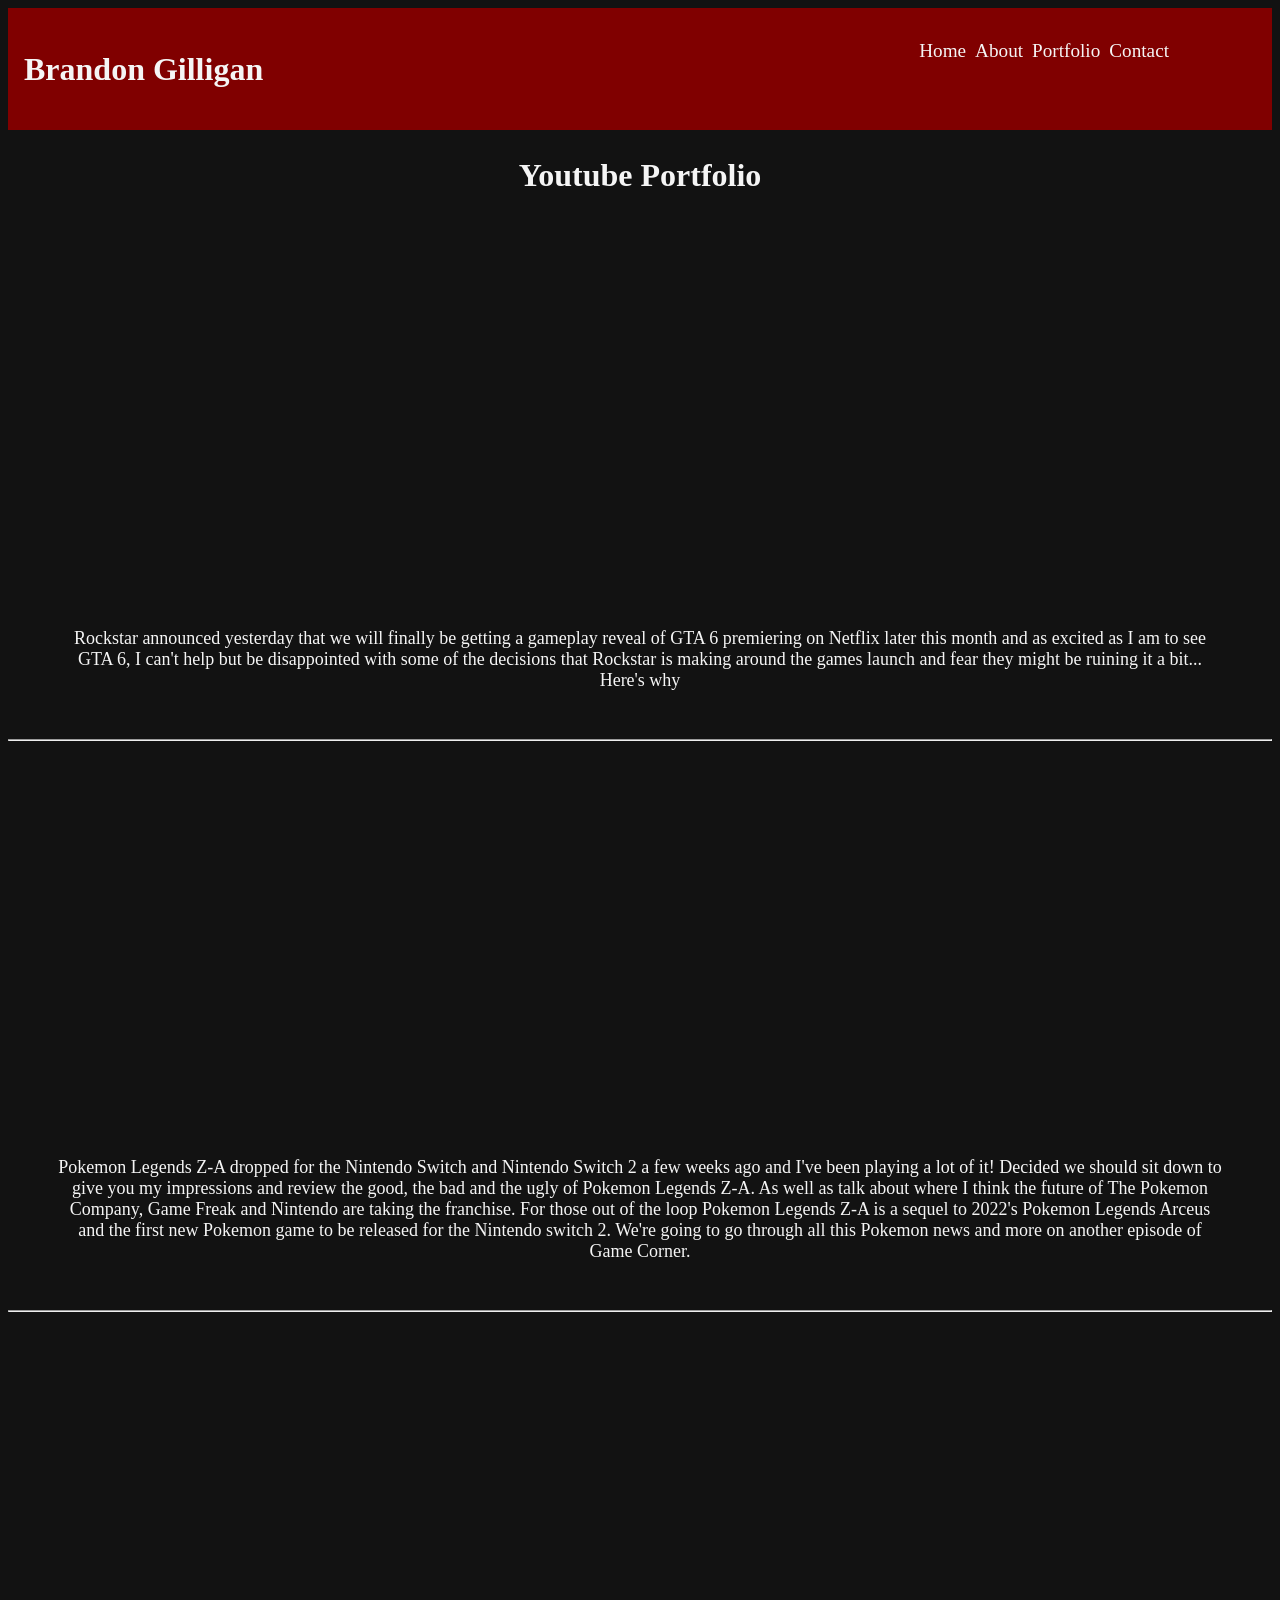
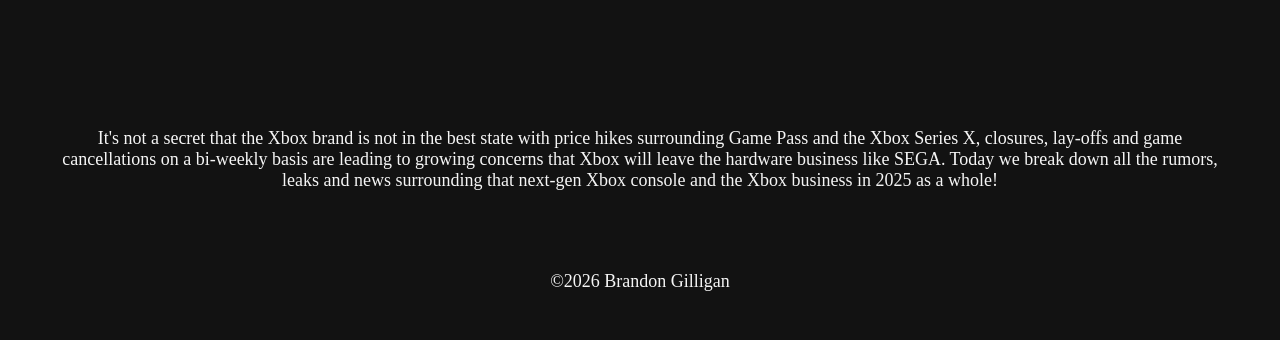
<file: portfolio.html>
<!doctype html>
<html lang="en">
  <head>
    <title>Portfolio</title>
    <link rel="stylesheet" href="portfolio.css" />
  </head>
  <body>
    <header>
      <h2>Brandon Gilligan</h2>
      <nav>
        <ul>
          <li>
            <a href="./index.html">Home</a>
          </li>
          <li>
            <a href="./about.html">About</a>
          </li>
          <li>
            <a href="./portfolio.html">Portfolio</a>
          </li>
          <li>
            <a href="./contact.html">Contact</a>
          </li>
        </ul>
      </nav>
    </header>
    <h2>Youtube Portfolio</h2>
    <iframe
      width="560"
      height="315"
      src="https://www.youtube.com/embed/plhyBzQQrJQ?si=fY2Oo7Ab4VzWkxcY"
      title="YouTube video player"
      frameborder="0"
      allow="
        accelerometer;
        autoplay;
        clipboard-write;
        encrypted-media;
        gyroscope;
        picture-in-picture;
        web-share;
      "
      referrerpolicy="strict-origin-when-cross-origin"
      allowfullscreen
    ></iframe>
    <p>
      Rockstar announced yesterday that we will finally be getting a gameplay
      reveal of GTA 6 premiering on Netflix later this month and as excited as I
      am to see GTA 6, I can't help but be disappointed with some of the
      decisions that Rockstar is making around the games launch and fear they
      might be ruining it a bit... Here's why
    </p>
    <hr />
    <iframe
      width="560"
      height="315"
      src="https://www.youtube.com/embed/eezBLapa5UU?si=3kjhakiBtPVyNB76"
      title="YouTube video player"
      frameborder="0"
      allow="
        accelerometer;
        autoplay;
        clipboard-write;
        encrypted-media;
        gyroscope;
        picture-in-picture;
        web-share;
      "
      referrerpolicy="strict-origin-when-cross-origin"
      allowfullscreen
    ></iframe>
    <p>
      Pokemon Legends Z-A dropped for the Nintendo Switch and Nintendo Switch 2
      a few weeks ago and I've been playing a lot of it! Decided we should sit
      down to give you my impressions and review the good, the bad and the ugly
      of Pokemon Legends Z-A. As well as talk about where I think the future of
      The Pokemon Company, Game Freak and Nintendo are taking the franchise. For
      those out of the loop Pokemon Legends Z-A is a sequel to 2022's Pokemon
      Legends Arceus and the first new Pokemon game to be released for the
      Nintendo switch 2. We're going to go through all this Pokemon news and
      more on another episode of Game Corner.
    </p>
    <hr />
    <iframe
      width="560"
      height="315"
      src="https://www.youtube.com/embed/TMDUvOElu5U?si=bCpHbDvcKj2iO3Bo"
      title="YouTube video player"
      frameborder="0"
      allow="
        accelerometer;
        autoplay;
        clipboard-write;
        encrypted-media;
        gyroscope;
        picture-in-picture;
        web-share;
      "
      referrerpolicy="strict-origin-when-cross-origin"
      allowfullscreen
    ></iframe>
    <p>
      It's not a secret that the Xbox brand is not in the best state with price
      hikes surrounding Game Pass and the Xbox Series X, closures, lay-offs and
      game cancellations on a bi-weekly basis are leading to growing concerns
      that Xbox will leave the hardware business like SEGA. Today we break down
      all the rumors, leaks and news surrounding that next-gen Xbox console and
      the Xbox business in 2025 as a whole!
    </p>
    <footer>
      <p>©2026 Brandon Gilligan</p>
    </footer>
  </body>
</html>
</file>
<file: portfolio.css>
header {
  display: flex;
  gap: 50%;
  padding: 1rem;
  background-color: maroon;
}

main {
  display: flex;
}

body {
  background-color: #121212;
  color: #f5f5f5;
}

footer {
  text-align: center;
}

h2 {
  font-size: xx-large;
  text-align: center;
}

h3 {
  font-size: large;
  text-align: center;
}

p {
  text-align: center;
  font-size: large;
  padding: 2rem;
  margin: 1rem;
}

li {
  display: inline-block;
  margin-right: 5px;
}

a {
  list-style: none;
  text-decoration: none;
  font-size: larger;
  color: #f5f5f5;
}

iframe {
  display: block;
  margin-left: auto;
  margin-right: auto;
  width: 640px;
  height: 360px;
}
</file>
